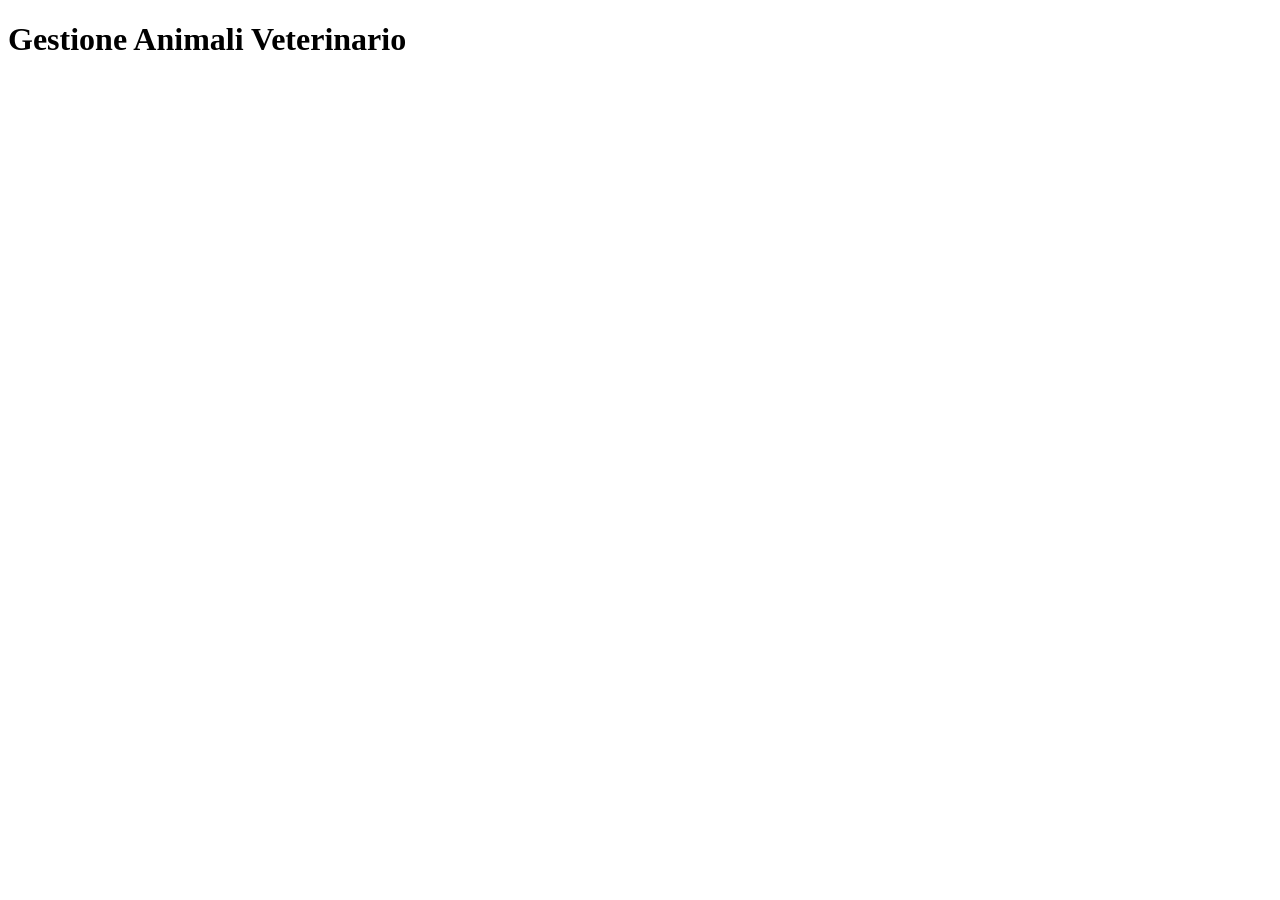
<file: 280526/index.html>
<!DOCTYPE html>
<html lang="en">
<head>
    <meta charset="UTF-8">
    <meta name="viewport" content="width=device-width, initial-scale=1.0">
    <title>esercizio_28052026</title>
</head>
<body>
        <h1>Gestione Animali Veterinario</h1>

    <div id="output"></div>

    
</body>
</html>




    <script src="main.js">       

    </script>

</body>
</html>
</file>
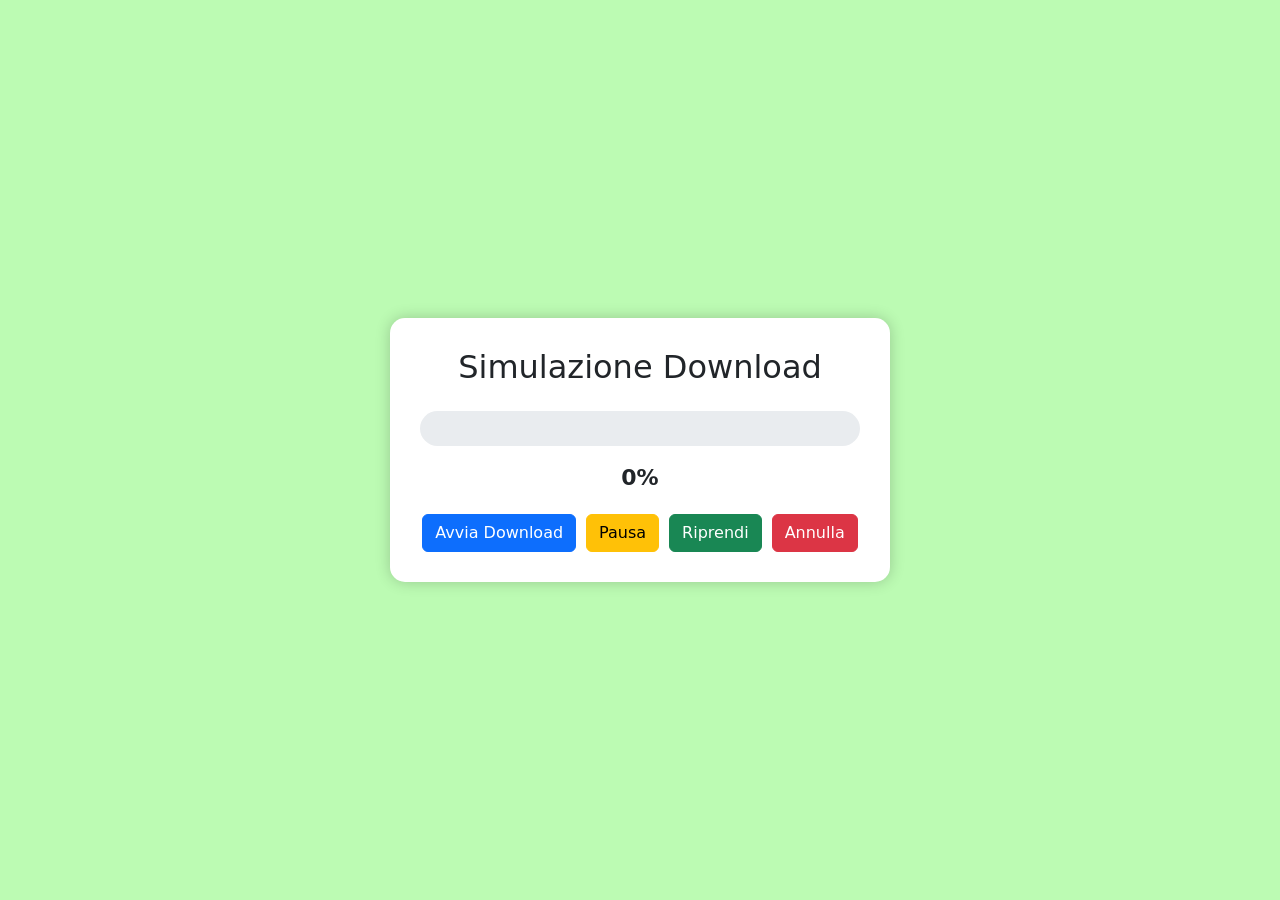
<file: 29052026(2)/index.html>
<!doctype html>
<html lang="it">
  <head>
    <meta charset="UTF-8" />
    <meta name="viewport" content="width=device-width, initial-scale=1.0" />
    <title>Simulazione Download (esercizio_2905206)</title>

    <!-- Bootstrap CSS -->
    <link
      href="https://cdn.jsdelivr.net/npm/bootstrap@5.3.3/dist/css/bootstrap.min.css"
      rel="stylesheet"
    />

    <!-- CSS -->
    <link rel="stylesheet" href="style.css" />
    <style></style>
  </head>
  <body>
    <div class="download-box">
      <h2 class="text-center mb-4">Simulazione Download</h2>

      <!-- Barra -->
      <div class="progress">
        <div
          id="progressBar"
          class="progress-bar progress-bar-striped progress-bar-animated bg-success"
          role="progressbar"
          style="width: 0%"
        >
          0%
        </div>
      </div>

      <!-- Percentuale -->
      <div class="percentuale" id="percentuale">0%</div>

      <!-- Pulsanti -->
      <div class="btn-group-custom">
        <button class="btn btn-primary" id="startBtn">Avvia Download</button>

        <button class="btn btn-warning" id="pauseBtn">Pausa</button>

        <button class="btn btn-success" id="resumeBtn">Riprendi</button>

        <button class="btn btn-danger" id="cancelBtn">Annulla</button>
      </div>
    </div>

    <!-- MODALE BOOTSTRAP -->
    <div class="modal fade" id="downloadModal" tabindex="-1">
      <div class="modal-dialog">
        <div class="modal-content">
          <div class="modal-header">
            <h5 class="modal-title">Messaggio</h5>
            <button
              type="button"
              class="btn-close"
              data-bs-dismiss="modal"
            ></button>
          </div>

          <div class="modal-body" id="modalMessage">Download Completato!</div>

          <div class="modal-footer">
            <button
              type="button"
              class="btn btn-secondary"
              data-bs-dismiss="modal"
            >
              Chiudi
            </button>
          </div>
        </div>
      </div>
    </div>

    <!-- Bootstrap JS -->
    <script src="https://cdn.jsdelivr.net/npm/bootstrap@5.3.3/dist/js/bootstrap.bundle.min.js"></script>

    <script src="main.js"></script>
  </body>
</html>
</file>
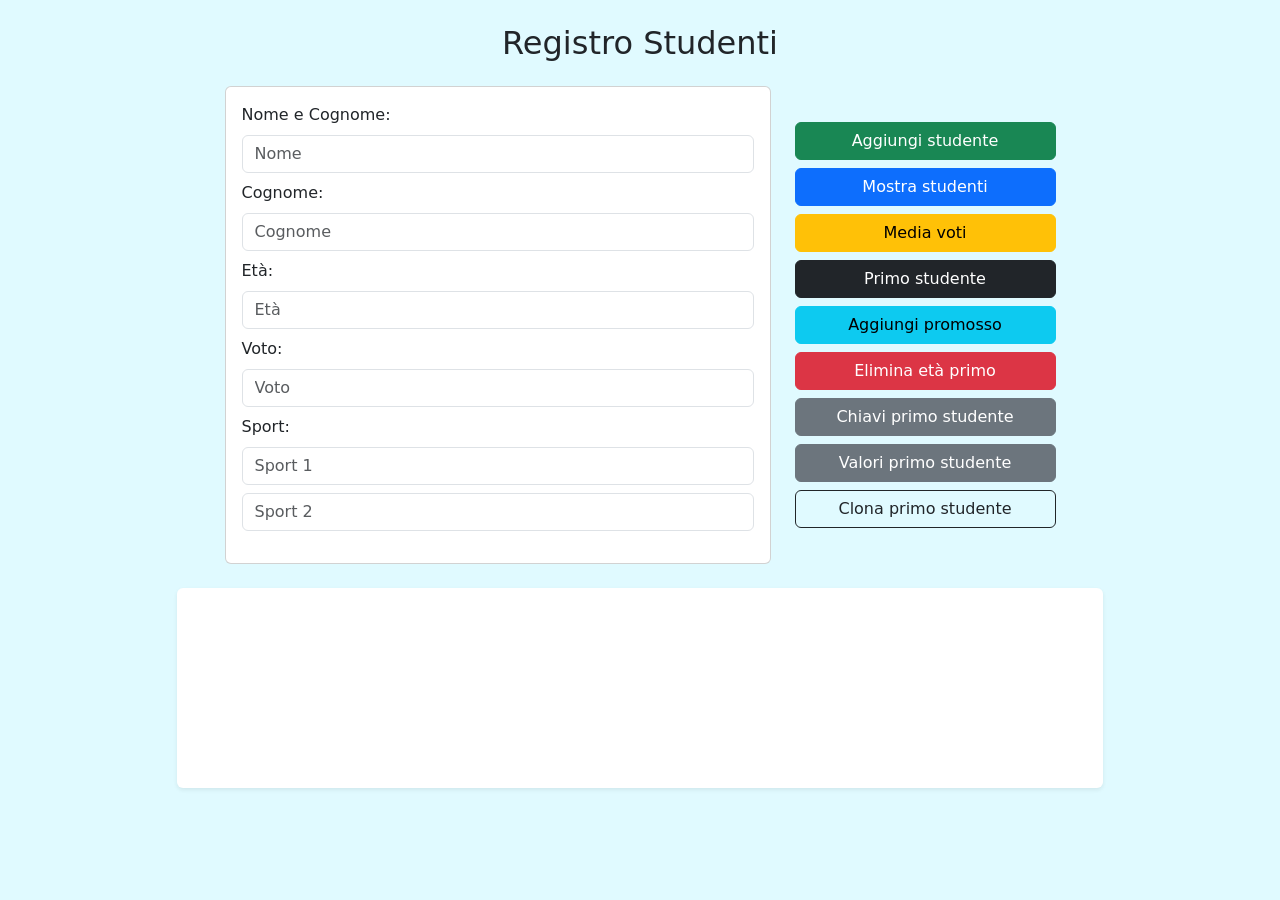
<file: 29052026/index.html>
<!doctype html>
<html lang="it">
  <head>
    <meta charset="UTF-8" />
    <title>Registro Studenti</title>

    <!-- Bootstrap -->
    <link
      href="https://cdn.jsdelivr.net/npm/bootstrap@5.3.3/dist/css/bootstrap.min.css"
      rel="stylesheet"
    />

    <!-- CSS -->
    <link rel="stylesheet" href="style.css" />
  </head>

  <body>
    <div class="container mt-4">
      <h2 class="mb-4 text-center">Registro Studenti</h2>

      <div class="row justify-content-center">
        <!-- FORM -->
        <div class="col-md-6">
          <div class="card p-3">
            <div class="mb-2">
              <label class="form-label">Nome e Cognome:</label>
              <input id="nome" class="form-control mb-2" placeholder="Nome" />

              <label class="form-label">Cognome:</label>
              <input
                id="cognome"
                class="form-control mb-2"
                placeholder="Cognome"
              />

              <label class="form-label">Età:</label>
              <input
                id="eta"
                type="number"
                class="form-control mb-2"
                placeholder="Età"
              />

              <label class="form-label">Voto:</label>
              <input
                id="voto"
                type="number"
                class="form-control mb-2"
                placeholder="Voto"
              />

              <label class="form-label">Sport:</label>
              <input
                id="sport1"
                class="form-control mb-2"
                placeholder="Sport 1"
              />
              <input
                id="sport2"
                class="form-control mb-2"
                placeholder="Sport 2"
              />
            </div>
          </div>
        </div>

        <!-- BOTTONI -->
        <div class="col-md-3 align-self-center">
          <div class="d-flex flex-column gap-2">
            <button class="btn btn-success" onclick="aggiungiStudente()">
              Aggiungi studente
            </button>
            <button class="btn btn-primary" onclick="mostraStudenti()">
              Mostra studenti
            </button>
            <button class="btn btn-warning" onclick="mediaVoti()">
              Media voti
            </button>
            <button class="btn btn-dark" onclick="primoStudente()">
              Primo studente
            </button>
            <button class="btn btn-info" onclick="aggiungiPromosso()">
              Aggiungi promosso
            </button>
            <button class="btn btn-danger" onclick="eliminaEtaPrimo()">
              Elimina età primo
            </button>
            <button class="btn btn-secondary" onclick="chiaviPrimo()">
              Chiavi primo studente
            </button>
            <button class="btn btn-secondary" onclick="valoriPrimo()">
              Valori primo studente
            </button>
            <button class="btn btn-outline-dark" onclick="clonaPrimo()">
              Clona primo studente
            </button>
          </div>
        </div>
      </div>

      <!-- OUTPUT -->
      <div class="row mt-4 justify-content-center">
        <div class="col-10">
          <div id="output" class="p-3 bg-white rounded shadow-sm"></div>
        </div>
      </div>
    </div>

    <script src="main.js"></script>
  </body>
</html>
</file>
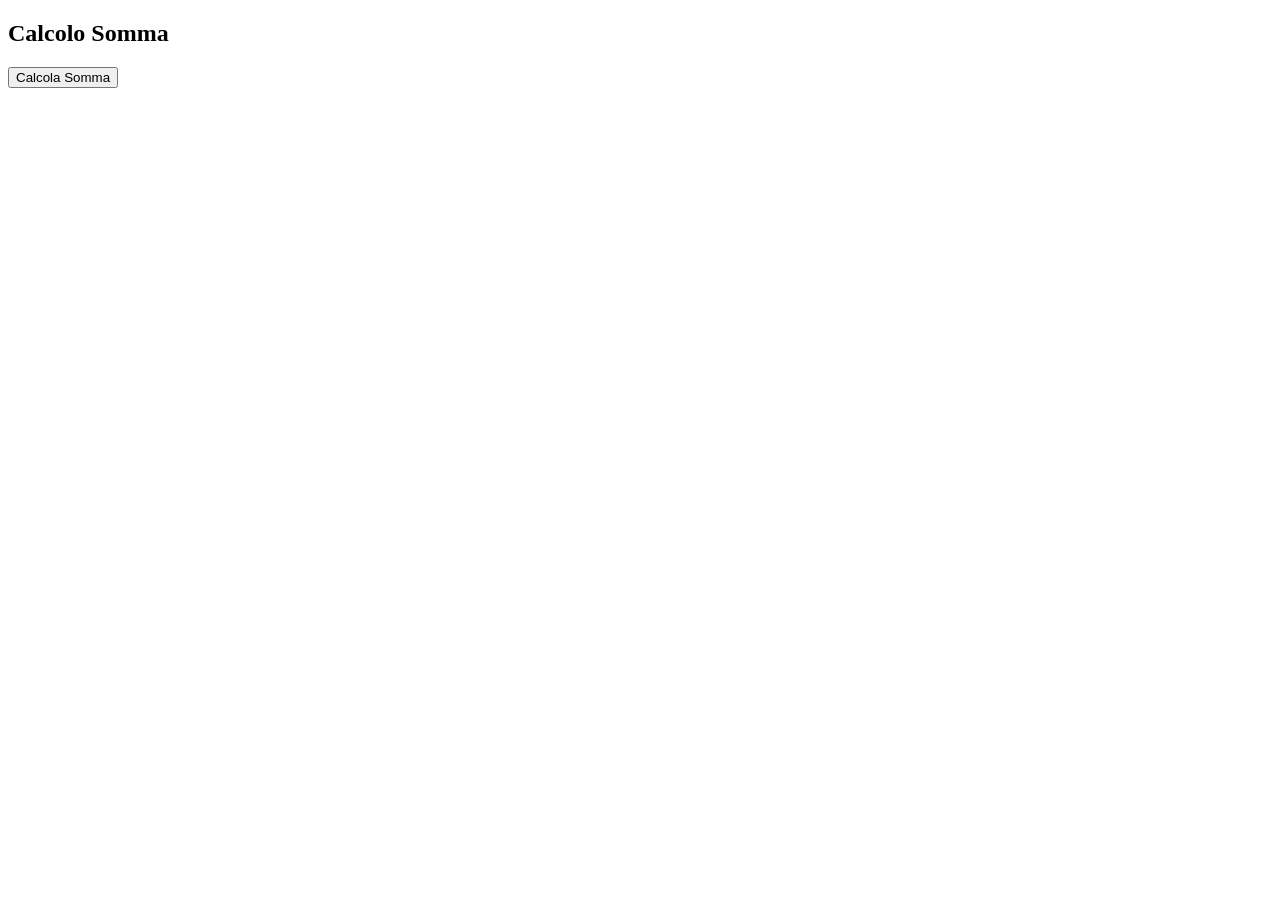
<file: esercizio_22052026.html>
<!doctype html>
<html lang="it">
  <head>
    <meta charset="UTF-8" />
    <title>Somma Numeri</title>
  </head>
  <body>
    <!--Prendete due input dall utente di due numeri uno decimale e uno intero 
   e tramite button fate la somma con funzione 
   e mostrare in pagina il risultato-->

    <h2>Calcolo Somma</h2>
    <button onclick="calcolaSomma()">Calcola Somma</button>

    <p id="risultato"></p>

    <script>
      // funzione per sommare i numeri
      function somma(a, b) {
        return a + b;
      }

      function calcolaSomma() {
        // input utente
        let numeroDecimale = parseFloat(
          prompt("Inserisci un numero decimale:"),
        );
        let numeroIntero = parseInt(prompt("Inserisci un numero intero:"));

        // controllo base
        if (isNaN(numeroDecimale) || isNaN(numeroIntero)) {
          document.getElementById("risultato").innerText =
            "Inserisci valori validi!";
          return;
        }

        // calcolo
        let risultato = somma(numeroDecimale, numeroIntero);

        // output in pagina
        document.getElementById("risultato").innerText =
          "La somma è: " + risultato;
      }
    </script>
  </body>
</html>
</file>
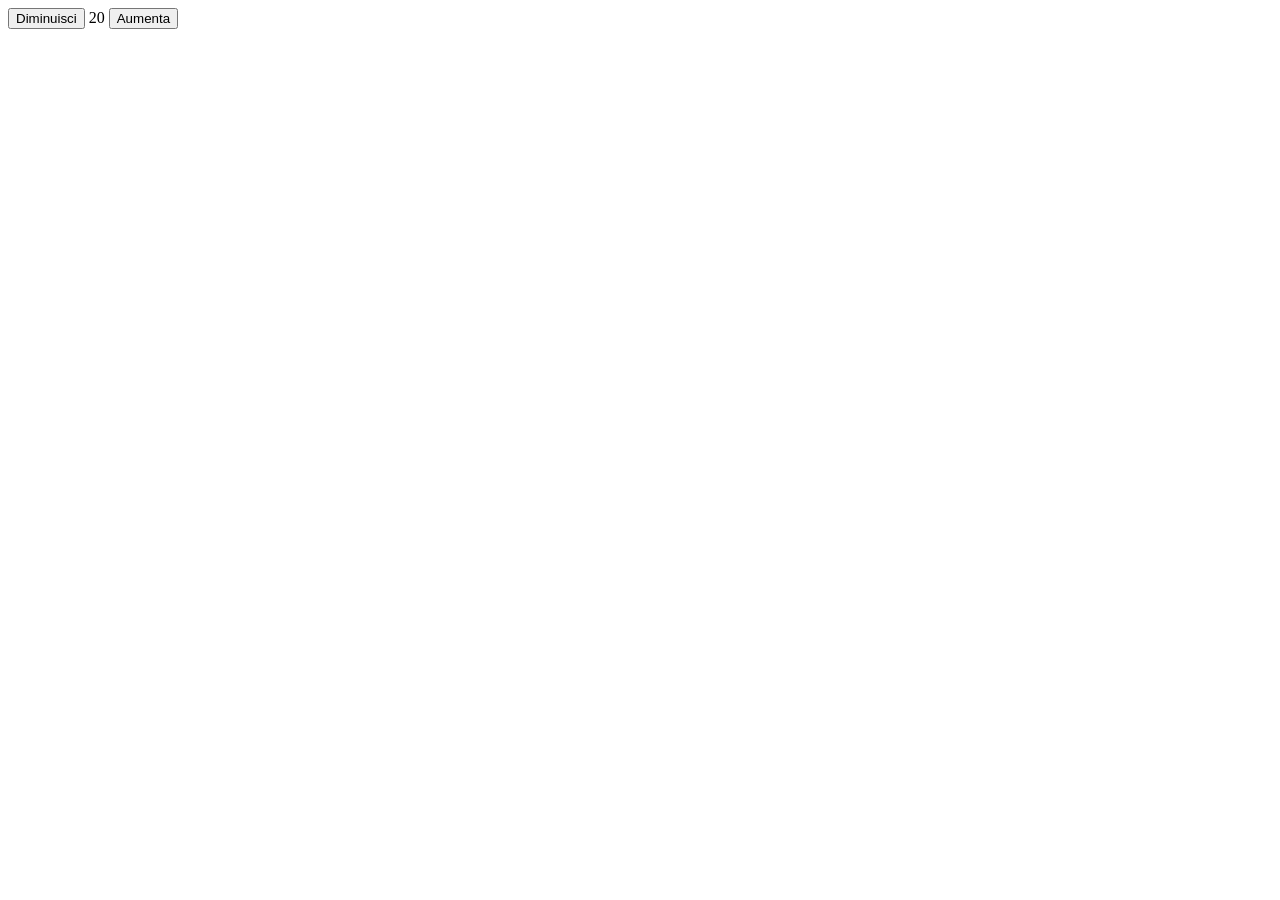
<file: esercizio_cont20.html>
<!DOCTYPE html>
<html lang="it">
<head>
  <meta charset="UTF-8">
  <title>Contatore</title>
</head>
<body>

  <button onclick="diminuisci()">Diminuisci</button>
  <span id="valore">20</span>
  <button onclick="aumenta()">Aumenta</button>

  <script src="esercizio_cont20.js"></script>

</body>
</html>
</file>
<file: 29052026(2)/style.css>
body {
  background: #86f8778d;
  height: 100vh;
  display: flex;
  justify-content: center;
  align-items: center;
}

.download-box {
  width: 500px;
  background: white;
  padding: 30px;
  border-radius: 15px;
  box-shadow: 0 0 15px rgba(0, 0, 0, 0.2);
}

.percentuale {
  font-size: 22px;
  font-weight: bold;
  text-align: center;
  margin-top: 15px;
}

.btn-group-custom {
  display: flex;
  gap: 10px;
  margin-top: 20px;
  justify-content: center;
  flex-wrap: wrap;
}

.progress {
  height: 35px;
  border-radius: 20px;
  overflow: hidden;
}

.progress-bar {
  transition: width 0.3s ease;
  font-weight: bold;
}
</file>
<file: 29052026/style.css>
body {
  background: #9df2ff50;
}

.container {
  margin-top: 50px;
}

#output {
  background: white;
  padding: 20px;
  border-radius: 10px;
  min-height: 200px;
  white-space: pre-line;
}
</file>
